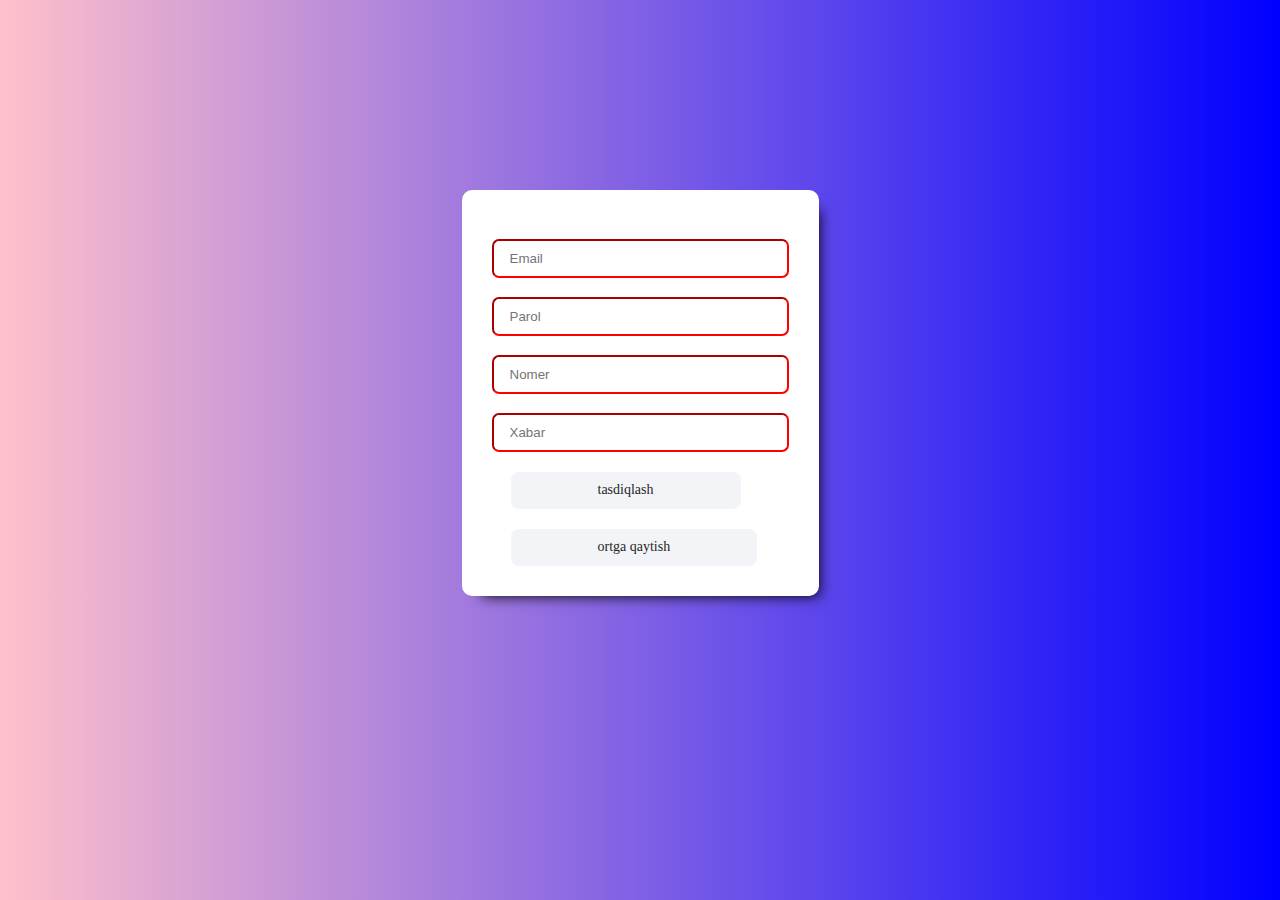
<file: chapter1.html>
<!DOCTYPE html>
<html lang="en">
<head>
  <meta charset="UTF-8">
  <meta name="viewport" content="width=device-width, initial-scale=1.0">
  <link href="https://unpkg.com/aos@2.3.1/dist/aos.css" rel="stylesheet">
  <link rel="stylesheet" href="./main.css">
  <title>Document</title>
</head>
<body style="background: linear-gradient(90deg, pink, blue);">
  
  <main class="site-main-2">
    <section class="hero-2">
     
        
        <div class="input-box">

          
  
              <input class="input-1" type="email" placeholder="Email" required >
              <br>
              
              <input class="input-2" type="password" placeholder="Parol" required>
              <br>
              
              <input class="input-3" type="tel" placeholder="Nomer" required>
              <br>

              <input class="input-3" type="text" placeholder="Xabar" required>
           

          
          <br>
          <a class="input-link" href="./chapter2.html">
            tasdiqlash
          </a>

          <br>

          <a class="input-link" href="./index.html"  >
           ortga qaytish
          </a>


          
        </div>
        
      </div>
    </section>
  </main>
  <script src="https://unpkg.com/aos@2.3.1/dist/aos.js"></script>
  <script>
    AOS.init();
  </script>
  
</body>

</html>
</file>
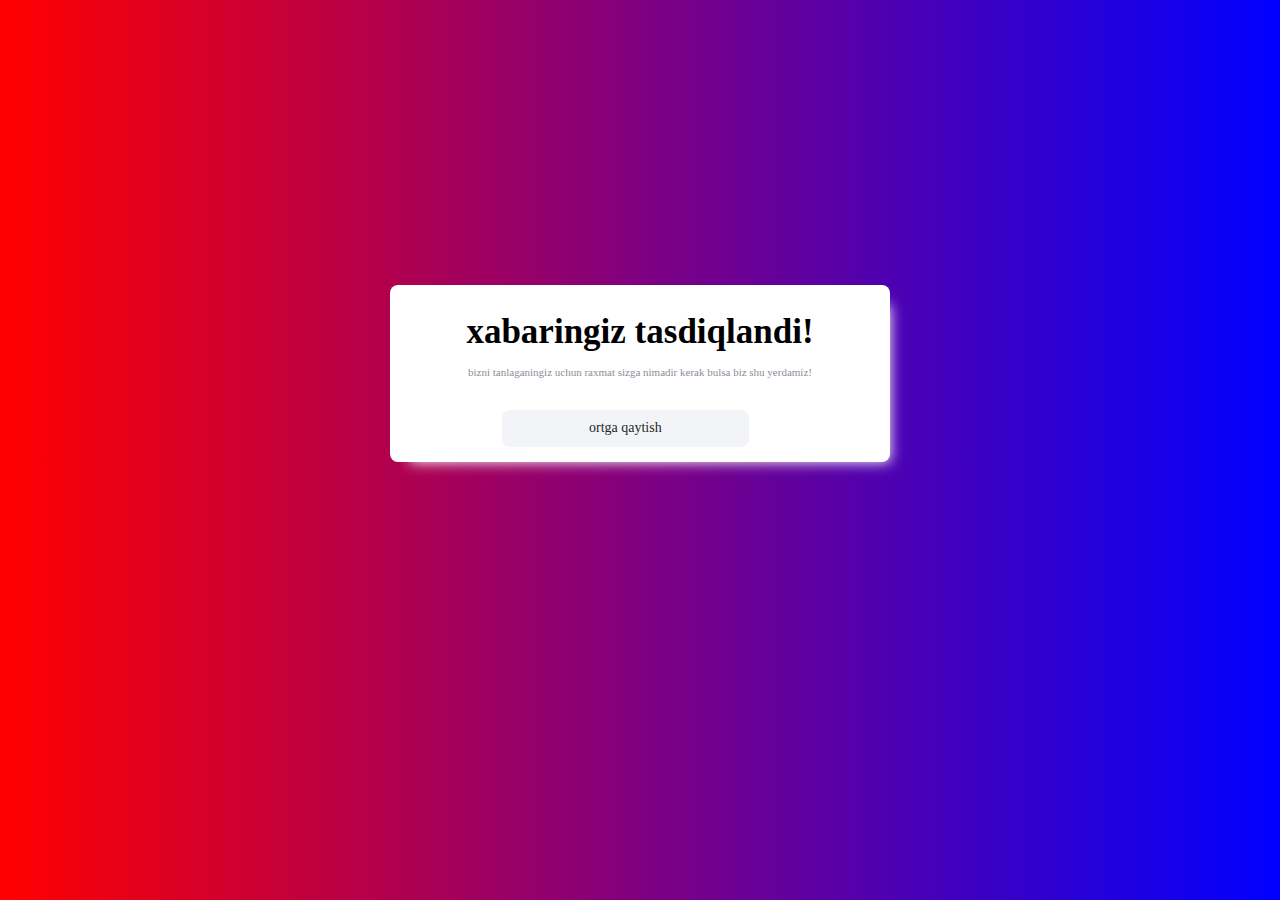
<file: chapter2.html>
<!DOCTYPE html>
<html lang="en">
<head>
  <meta charset="UTF-8">
  <meta name="viewport" content="width=device-width, initial-scale=1.0">
  <link rel="stylesheet" href="./main.css">
  <title>Document</title>
</head>
<body style="background: linear-gradient(90deg, red, blue);">
  
  <main class="site-main-3">
    <section class="hero-3">
      
              <div class="hero-title-desc">
                <h1 class="hero-title">
                 xabaringiz tasdiqlandi!
                </h1>
        
                <p class="hero-desc">
                   bizni tanlaganingiz uchun raxmat sizga nimadir kerak bulsa biz shu yerdamiz!
                </p>
      
                <a class="hero-link" href="./chapter1.html">
                  ortga qaytish
                </a>
      
              </div>

    </div>


     
    </section>
  </main>

</body>
</html>
</file>
<file: main.css>
html {
  scroll-behavior: smooth;
}

* {
  box-sizing: border-box;
}

body {
  font-family: "Inter";
  margin: 0;
}

img {
  display: block;
}

a {
  text-decoration-line: none;
}

ul {
  list-style-type: none;
  padding-left: 0;
  margin-block: 0;
}

.container {
  width: 1240px;
  margin-inline: auto;
  padding-inline: 20px;
}

.site-list{
  display: flex;
  justify-content: space-between;
  align-items: center;
}

.iten-box{
  width: 119px;
  display: flex;
  justify-content: space-between;
  align-items: center;
}

.site-desc{
  font-weight: 400;
  font-size: 14px;
  line-height: 14px;
  letter-spacing: 0%;
  vertical-align: middle;
  color: #1F2026;
}

.site-u{
  font-weight: 500;
  font-style: Medium;
  font-size: 14px;
  line-height: 14px;
  letter-spacing: 0%;
  vertical-align: middle;
  color: #1F2026;
}

.site-p{
  font-weight: 400;
  font-size: 14px;
  line-height: 14px;
  letter-spacing: 0%;
  text-align: center;
  vertical-align: middle;
  color: #8B8E99;
}

.site-p-2{
  font-weight: 500;
  font-style: Medium;
  font-size: 14px;
  line-height: 40px;
  letter-spacing: 0%;
  text-align: center;
  vertical-align: middle;
  color: #1F2026;
}

.site-desc-2{
  font-weight: 500;
  font-style: Medium;
  font-size: 14px;
  line-height: 14px;
  letter-spacing: 0%;
  vertical-align: middle;
  color: #595B66;
}

.site-header{
  
  margin: 0;
}

.main-box{
  display: flex;
  align-items: center;
  column-gap: 11px;
  background-color: #F0F0FF;
  padding: 8px 18px 8px 17px;
  border-radius: 4px;
}

.main-list{
  display: flex;
  justify-content: space-between;
  align-items: center;
}

.main-box-2{
  display: flex;
  align-items: center;
}

input{
  padding: 10px 226px 10px 16px;
}

.main-link{
  background-color: #36364033;
  padding: 12px 31px 12px 31px;
  border-radius: 4px;
}

.link-desc{
  font-weight: 500;
  font-style: Medium;
  font-size: 14px;
  line-height: 18px;
  letter-spacing: 0.08px;
  text-align: center;
  vertical-align: middle;
  color: #7000FF;
}

.item-link{
  display: flex;
  align-items: center;
  column-gap: 9px;
}

.item-desc{
  font-weight: 500;
  font-style: Medium;
  font-size: 14px;
  line-height: 14px;
  letter-spacing: 0%;
  text-align: center;
  vertical-align: middle;
  color: #1F2026;
}

.main-div{
  display: flex;
  align-items: center;
  column-gap: 4px;
}

.main-p{
  font-weight: 600;
  font-size: 12.8px;
  line-height: 15.36px;
  letter-spacing: 0%;
  vertical-align: middle;
  color: #1F2026;
}



.main-list-2{
  display: flex;
  justify-content: space-between;
  align-items: center;
}

.main-img{
  border-radius: 12px;
}

.h2-arzon{
  font-weight: 700;
  font-style: Bold;
  font-size: 28px;
  line-height: 36px;
  letter-spacing: 0%;
  vertical-align: middle;
  color: #1F2026;
}


.main-li{
  margin-block: 31px;
  border-radius: 24px;
  width: 232px;
 
}


.texts-box{
  padding: 10px 10px 10px 10px;
  width: 232px;
}

.li-desc{
  font-weight: 400;
  font-size: 12.8px;
  line-height: 15.36px;
  letter-spacing: 0%;
  vertical-align: middle;
  color: #1F2026;
  margin-bottom: 0;
  
}


.p-box{
  display: flex;
  align-items: center;
  column-gap: 4px;
}

.p-li{
  font-weight: 300;
  font-style: Light;
  font-size: 11.2px;
  line-height: 11.2px;
  letter-spacing: 0%;
  vertical-align: middle;
  color: #8B8E99;
}

.mark-texts{
  width: 216px;
}

mark{
  font-weight: 400;
  font-size: 11px;
  line-height: 17px;
  letter-spacing: 0%;
  vertical-align: middle;
  padding: 5px;
  border-radius: 4px;
  color: #1F1F26;
}

.texts-box-2{
  margin-top: 17px;
  width: 215px;
}

.s-texts{
  font-weight: 400;
  font-size: 11.2px;
  line-height: 13.44px;
  letter-spacing: 0%;
  vertical-align: middle;
  text-decoration: line-through;
  color: #8B8E99;
}

.strong-texts{
  font-weight: 500;
  font-style: Medium;
  font-size: 14px;
  line-height: 16.8px;
  letter-spacing: 0%;
  vertical-align: middle;
  color: #1F2026;
}

.main-ul{
  display: flex;
  justify-content: space-between;
  align-items: center;
  flex-wrap: wrap;
  margin-top: 21px;
  position: relative;
}




.ul-img{
  position: absolute;
  right: 70px;
  top: 3900px;
  transition: 0.3s linear;
}

.ul-img:hover{
  transform: scale(1.2);
}

.main-2-ul{
  display: flex;
  justify-content: space-between;
  flex-wrap: wrap;
  align-items: center;
  margin-top: 21px;
}

.h2-box{
  display: flex;
  align-items: center;
  column-gap: 3px;
}

.ul-h2{
  font-weight: 700;
  font-style: Bold;
  font-size: 28px;
  line-height: 36px;
  letter-spacing: 0%;
  vertical-align: middle;
  color: #1F2026;
}

.purchse-link{
  font-weight: 600;
  font-size: 16px;
  line-height: 100%;
  letter-spacing: 0%;
  text-align: center;
  vertical-align: middle;
  color: #1F2026;
  background-color: #F2F4F7;
  padding: 18px 298px 18px 298px;
  border-radius: 8px;
  display: inline-block;
  margin-left: 375px;
  margin-top: 58px;
  margin-bottom: 50px;
  transition: 0.3s linear; 
}

.purchse-link:hover{
  background-color: #4ade80;
}

.footer-list{
  display: flex;
  justify-content: space-between;
  align-items: center;
  margin-bottom: 40px;
}

.footer-item{
  width: 310px;
}

.footer-link{
  font-weight: 500;
  font-style: Medium;
  font-size: 14px;
  line-height: 19px;
  letter-spacing: 0%;
  margin-top: 19px;
  display: block;
  color: #1F2026;
}

.footer-link-2{
  font-weight: 400;
  font-size: 12px;
  line-height: 16px;
  letter-spacing: 0%;
  color: #8B8E99;
  display: block;
  margin-top: 19px;
}

.footer-box{
  margin-top: 20px;
  display: flex;
  column-gap: 24px;
  align-items: center;
  
}

.footer-link-box{
  display: flex;
  align-items: center;
}

.footer-img-link{
  display: flex;
  align-items: center;
  column-gap: 24px;
  margin-top: 22px;
}

.footer-link-img{
  display: flex;
  align-items: center;
  font-weight: 500;
  font-style: Medium;
  font-size: 12.8px;
  line-height: 15.36px;
  letter-spacing: 0%;
  vertical-align: middle;
  color: #1F2026;
}

.App-link{
  font-weight: 500;
  font-style: Medium;
  font-size: 12.8px;
  line-height: 15.36px;
  letter-spacing: 0%;
  vertical-align: middle;
  color: #1F2026;
}

.footer-div{
  margin-top: 16px;
  margin-bottom: 16px;
}

.footer-texts{
  display: flex;
  align-items: center;
  column-gap: 16px;
}

.footer-title{
  font-weight: 500;
  font-style: Medium;
  font-size: 14px;
  line-height: 18px;
  letter-spacing: 0%;
  vertical-align: middle;
  color: #1F1F26;
}

.footer-desc{
  font-weight: 400;
  font-size: 11px;
  line-height: 14px;
  letter-spacing: 0%;
  vertical-align: middle;
  color: #8B8E99;
}

.footer-div{
  display: flex;
  justify-content: space-between;
  align-items: center;
}

.btn-s-box{
  padding: 10px 10px 10px 10px;
  display: flex;
  justify-content: space-between;
  align-items: center;
  width: 216px;
}

.btn-box{
  margin-top: 22px;
}


.input-box{
  margin-inline: auto;
  width: max-content;
  margin-top: 190px;
  box-shadow: 10px 10px 13px -10px #000;
  background-color: #fff;
  border-radius: 10px;
  padding: 30px 30px 30px;
  transition: 0.3s linear;
}

.input-box:hover{
  transform: scale(1.1);
}


.input-1:valid {
  border-color: rgb(10, 243, 10);
  border-radius: 7px;
  margin-top: 19px;
  padding: 10px 100px 10px 16px;
  
}

.input-1:invalid {
  border-color: red;
  border-radius: 7px;
  margin-top: 19px;
  padding: 10px 100px 10px 16px;
}


.input-2:valid {
  border-color: rgb(10, 243, 10);
  border-radius: 7px;
  margin-top: 19px;
  padding: 10px 100px 10px 16px;
  
}

.input-2:invalid {
  border-color: red;
  border-radius: 7px;
  margin-top: 19px;
  padding: 10px 100px 10px 16px;
}


.input-3:valid{
  border-color: rgb(10, 243, 10);
  border-radius: 7px;
  margin-top: 19px;
  padding: 10px 100px 10px 16px;
  
} 

.input-3:invalid{
  border-color: red;
  border-radius: 7px;
  margin-top: 19px;
  padding: 10px 100px 10px 16px;
}

.input-link{
  font-weight: 500;
  font-size: 14px;
  line-height: 16.8px;
  vertical-align: middle;
  color: #1F1F26;
  padding: 10px 87px 10px 87px;
  background-color: #F2F4F7;
  margin-top: 20px;
  display: inline-block;
  margin-left: 19px;
  border-radius: 8px;
  text-align: center;
}

.hero-title{
  font-weight: 700;
  font-style: Medium;
  font-size: 35px;
  line-height: 18px;
  letter-spacing: 0%;
  vertical-align: middle;
  color: #000;
  text-align: center;
}

.hero-desc{
  font-weight: 400;
  font-size: 11px;
  line-height: 14px;
  letter-spacing: 0%;
  vertical-align: middle;
  color: #8B8E99;
  text-align: center;
}

.hero-title-desc{
  margin-inline: auto;
  padding: 15px 15px 15px 15px;
  box-shadow: 10px 10px 13px -10px #fff;
  width: 500px;
  margin-top: 285px;
  border-radius: 8px;
  background-color: #fff;
}

.hero-link{
  font-weight: 500;
  font-size: 14px;
  line-height: 16.8px;
  color: #1F1F26;
  padding: 10px 87px 10px 87px;
  background-color: #F2F4F7;
  margin-top: 20px;
  display: inline-block;
  border-radius: 8px; 
  margin-left: 97px;
}

.chapter-link{
  font-family: "Roboto";
  font-weight: 400;
  font-size: 14px;
  line-height: 24px;
  letter-spacing: 0%;
  vertical-align: middle;
  color: #8B8E99;
  display: inline-block;
}

.footer-img{
  transition: 0.3s linear;
}

.footer-img:hover{
  transform: scale(1.2);
}

.hero-ul{
  display: flex;
  justify-content: space-between;
  align-items: center;
  flex-wrap: wrap;
  padding-bottom: 190px;
}

.li-img{
  width: 232px;
  border-radius: 10px;
}
</file>
